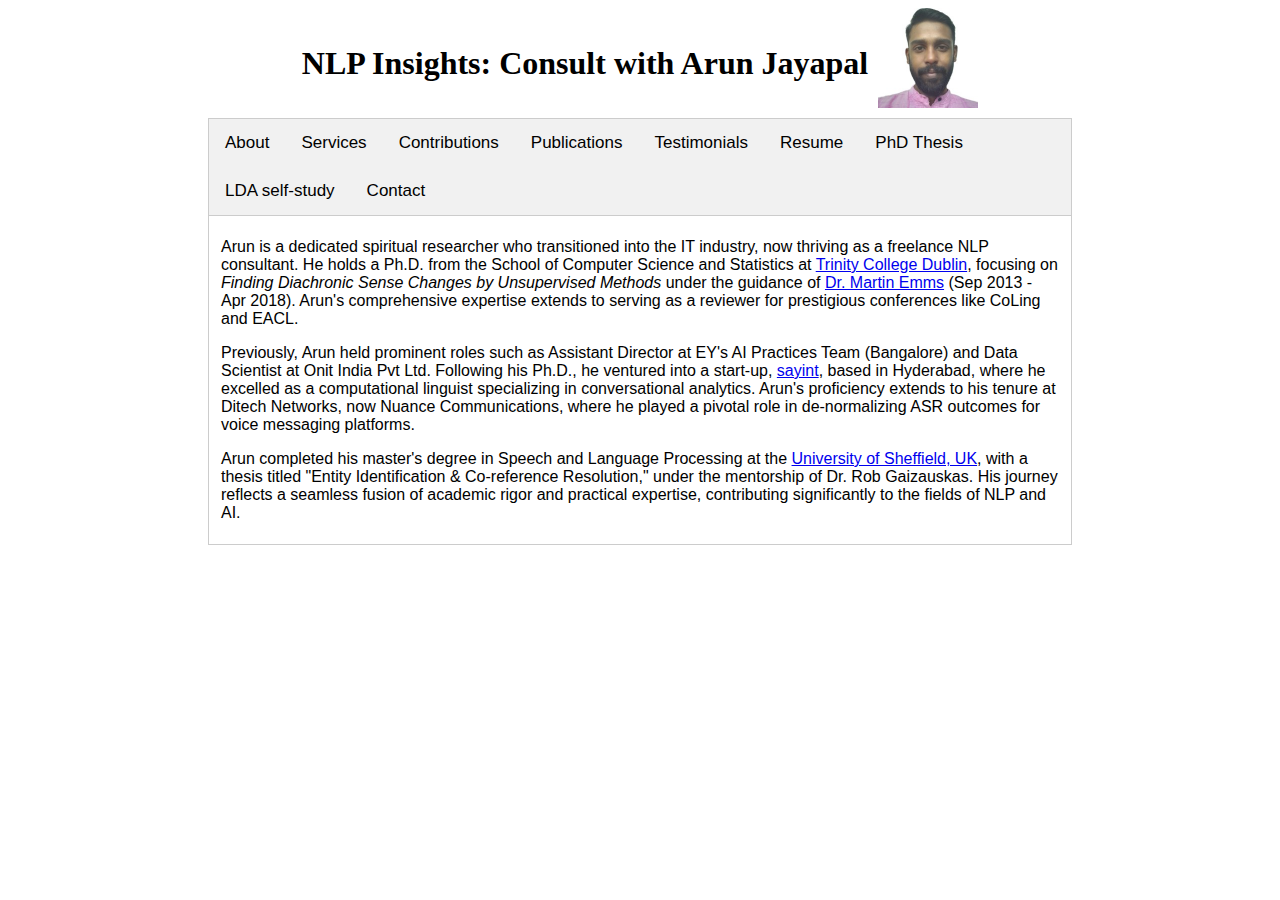
<file: index.html>
<HTML>

<head>
	<TITLE>Arun Jayapal</TITLE>
	<!-- </HEAD> -->
	<!-- <BODY BGCOLOR="FFFFFF"> -->

	<!-- <CENTER><IMG SRC="images/arun1.jpg" ALIGN="Top", WIDTH="100", HEIGHT="100"> </CENTER>
	<CENTER><H1>NLP Insights: Consult with Arun Jayapal</H1></CENTER> -->

	<!-- <H1>Arun Jayapal</H1> -->
	<style>
		header {
			text-align: center;
			display: flex;
			/* flex-direction: column; */
			align-items: center;
			justify-content: center;
		}

		header img {
			margin-bottom: 10px;
			margin-left: 10px;
			/* Adjust as needed */
		}

		body {
			font-family: Arial;
		}

		H1 {
			font-family: 'Brush Script MT', cursive;
		}

		/* Style the tab */
		.tab {
			overflow: hidden;
			border: 1px solid #ccc;
			background-color: #f1f1f1;
			margin-left: 200px;
			margin-right: 200px;
		}

		/* Style the buttons inside the tab */
		.tab button {
			background-color: inherit;
			float: left;
			border: none;
			outline: none;
			cursor: pointer;
			padding: 14px 16px;
			transition: 0.3s;
			font-size: 17px;
		}

		/* Change background color of buttons on hover */
		.tab button:hover {
			background-color: #ddd;
		}

		/* Create an active/current tablink class */
		.tab button.active {
			background-color: #ccc;
		}

		/* Style the tab content */
		.tabcontent {
			display: none;
			padding: 6px 12px;
			border: 1px solid #ccc;
			border-top: none;
			margin-left: 200px;
			margin-right: 200px;
		}

		form {
			max-width: 400px;
			margin: 0 auto;
		}

		.form-group {
			margin-bottom: 20px;
		}

		label {
			display: block;
			margin-bottom: 5px;
		}

		input[type="text"],
		input[type="email"],
		textarea {
			width: 100%;
			padding: 10px;
			border: 1px solid #ccc;
			border-radius: 4px;
			box-sizing: border-box;
		}

		textarea {
			height: 150px;
		}

		input[type="submit"] {
			background-color: #4CAF50;
			color: white;
			padding: 10px 20px;
			border: none;
			border-radius: 4px;
			cursor: pointer;
			font-size: 16px;
		}

		input[type="submit"]:hover {
			background-color: #45a049;
		}
	</style>
</head>

<body>
	<header>
		<h1 style="text-align: center;">NLP Insights: Consult with Arun Jayapal</h1>
		<img src="images/arun1.jpg" alt="Arun Jayapal Photo" WIDTH="100" HEIGHT="100">
	</header>
	<div class="tab">
		<button class="tablinks" onclick="openElement(event, 'About me')" id="defaultOpen">About</button>
		<button class="tablinks" onclick="openElement(event, 'Services')" id="defaultOpen">Services</button>
		<button class="tablinks" onclick="openElement(event, 'Contributions')" id="defaultOpen">Contributions</button>
		<button class="tablinks" onclick="openElement(event, 'Publications')">Publications</button>
		<button class="tablinks" onclick="openElement(event, 'Testimonials')">Testimonials</button>
		<button class="tablinks" onclick="openElement(event, 'Resume')">Resume</button>
		<button class="tablinks" onclick="openElement(event, 'PhD Thesis')">PhD Thesis</button>
		<button class="tablinks" onclick="openElement(event, 'LDA Tutorial')">LDA self-study</button>
		<button class="tablinks" onclick="openElement(event, 'Contact')">Contact</button>
	</div>

	<div id="About me" class="tabcontent">

		<p>
			Arun is a dedicated spiritual researcher who transitioned into the IT industry, now thriving as a freelance
			NLP consultant.
			He holds a Ph.D. from the <a href="https://www.scss.tcd.ie"></a>School of Computer Science and
			Statistics</a> at <a href="https://www.tcd.ie">Trinity College Dublin</a>, focusing on <i>Finding Diachronic
				Sense Changes by Unsupervised Methods</i>
			under the guidance of <a href="https://www.scss.tcd.ie/Martin.Emms/">Dr. Martin Emms</a> (Sep 2013 - Apr
			2018). Arun's comprehensive
			expertise extends to serving as a reviewer for prestigious conferences like CoLing and EACL.
		</p>
		<p>
			Previously, Arun held prominent roles such as Assistant Director at EY's AI Practices Team (Bangalore) and
			Data Scientist at Onit India Pvt Ltd.
			Following his Ph.D., he ventured into a start-up, <a href="https://www.sayint.ai">sayint</a>, based in
			Hyderabad, where he excelled as a computational linguist specializing in
			conversational analytics. Arun's proficiency extends to his tenure at Ditech Networks, now Nuance
			Communications, where he played a pivotal role
			in de-normalizing ASR outcomes for voice messaging platforms.
		</p>
		<p>
			Arun completed his master's degree in Speech and Language Processing at the <a
				href="https://www.shef.ac.uk">University of Sheffield, UK</a>,
			with a thesis titled "Entity Identification & Co-reference Resolution," under the mentorship of Dr. Rob
			Gaizauskas. His journey reflects a
			seamless fusion of academic rigor and practical expertise, contributing significantly to the fields of NLP
			and AI.
		</p>
	</div>

	<div id="Services" class="tabcontent">
		<p><b>🔹 Sentiment Analysis:</b> Analyze text data to determine the sentiment expressed (positive, negative, or
			neutral)
			towards a particular topic, product, or brand.</p>

		<p><b>🔹 Text Classification:</b> Classify text documents into predefined categories or topics, such as spam
			detection,
			news categorization, or customer support ticket routing.</p>

		<p><b>🔹 Named Entity Recognition (NER):</b> To identify and classify entities mentioned in text, such as
			people,
			organizations, locations, dates, and other relevant entities.</p>

		<p><b>🔹 Text Summarization:</b> To automatically summarize large volumes of text, extracting key information
			and
			reducing
			content while retaining its essence.</p>

		<p><b>🔹 Language Translation:</b> Provide services for machine translation, converting text from one language
			to
			another
			using NLP techniques and language models.</p>

		<p><b>🔹 Topic Modeling:</b> To extract underlying topics or themes from a collection of documents, enabling
			insights
			into
			the main subjects discussed.</p>

		<p><b>🔹 Text Generation:</b> Create models capable of generating human-like text based on a given prompt or
			context,
			useful for content generation, story writing, or dialogue creation.</p>

		<p><b>🔹 Keyword Extraction:</b> Develop systems to automatically extract relevant keywords or phrases from
			text, aiding
			in
			content analysis, search engine optimization (SEO), and information retrieval.</p>

		<p><b>🔹 Text Mining and Analysis:</b> For analyzing large volumes of text data to uncover patterns, trends, and
			insights,
			such as sentiment trends, topic trends, or user behavior analysis.</p>

		<p><b>🔹 Document Similarity Analysis:</b> To measure the similarity between text documents, enabling
			applications like
			plagiarism detection, document clustering, and recommendation systems.</p>

		<p><b>🔹 Text Annotation and Labeling:</b> Provide annotation and labeling services for training datasets used
			in
			supervised learning tasks, such as sentiment analysis, text classification, and named entity recognition.
		</p>

		<p><b>🔹 Custom NLP Solutions:</b> Offer bespoke NLP solutions tailored to specific business needs or
			industries,
			leveraging your expertise in natural language understanding and processing.</p>

		<p><b>🔹 NLP Research and Development:</b> Engage in research and development activities to advance the field of
			NLP,
			exploring new algorithms, techniques, and applications to push the boundaries of natural language
			understanding
			and processing.</p>

		<p> <b> Technology Stack </b> </p>

		<p> My proficiency extends across a wide range of technologies and tools, including:</p>

		<ul>
			<li> Programming Languages: C++, Java, Python (2.7 & 3.5+), R, MATLAB, LaTeX</li>
			<li> NLP/ML tools: LLM, NLTK, Thrax, scikit-learn, PyTorch, Stanford CoreNLP</li>
			<li> Databases & Tools: ClickHouse, PostgreSQL, Celery (microservice), Flask & FastAPI (API development),
				Apache
				Airflow</li>
		</ul>

		<p> <b> Interests </b> </p>

		<p> Driven by a passion for innovation and knowledge advancement, my research interests include </p>
		<ul>
			<li> Unsupervised learning using Bayesian modeling </li>
			<li> Distributed semantics </li>
			<li> Data mining and information retrieval </li>
			<li> Machine translation and reinforcement learning </li>
		</ul>

		<p>🔎 Are you searching for a seasoned Machine Learning / AI specialist capable of delivering tangible business
			outcomes? Look no further. I am dedicated to taking full ownership of projects, allowing you to focus on
			your
			core business while I lead the success of your AI initiatives.</p>

	</div>

	<div id="Portfolio" class="tabcontent">


	</div>

	<div id="Publications" class="tabcontent">
		<UL>
			<LI><A HREF="Papers/PP6.pdf">Dynamic Generative model for Diachronic Sense Emergence Detection</A>
				<b>Proceedings of COLING 2016</b> by <i>Martin Emms, Arun Jayapal</i> held at Osaka, Japan in Dec. 2016
				- A Gibbs sampling algorithm is developed for a diachronic model to estimate the parameters from raw
				time-stamped n-gram data with no sense annotation. We are able to demonstrate the inference of
				parameters which plausibly reflect the objective dynamics of sense use frequencies, in particular the
				emergence of a new sense.
			</LI>
			<br>

			<LI><A HREF="Papers/PP7.pdf">An unsupervised EM method to infer time variation in sense probabilities</A>
				<b>Proceedings of ICON 2015: 12th International Conference on Natural Language Processing</b> by
				<i>Martin Emms, Arun Jayapal</i> held at Trivandrum, India in Dec. 2015 - We developed an EM algorithm
				to estimate the parameters from raw time-stamped n-gram data with no sense annotation. We are able to
				demonstrate the inference of parameters which plausibly reflect the objective dynamics of sense use
				frequencies, in particular the emergence of a new sense.
			</LI>
			<br>

			<LI><A HREF="Papers/PP2.pdf">Author Verification: Basic Stacked Generalization Applied To Predictions from a
					Set of Heterogeneous Learners</A> by <i>Erwan Moreau, Arun Jayapal, Gerard Lynch, Carl Vogel</i>;
				<b>PAN proceedings on Author verification, CLEF 2015</b> in Nov 2015 - Provides our system description
				for the author verification conducted by CLEF workshop.
			</LI>
			<br>

			<LI><A HREF="Papers/PP5.pdf">Detecting change and emergence for multiword expressions</A> by <i>Martin Emms,
					Arun Jayapal</i>; <b>Proceedings of the 10th Workshop on Multiword Expressions (MWE 2014)</b> held
				with <b>EACL 2014</b> at Gotenburg, Sweden in Apr. 2014 - concerns unsupervised means to detect an
				emerging new 'MWE' usage of a given n-gram, such as the usage of <EM>smashed it</EM> to mean doing
				something excellently.
			</LI>
			<br>

			<LI><A HREF="Papers/PP8.pdf">TCDSCSS: Dimensionality Reduction to Evaluate Texts of Varying Lengths-an IR
					Approach</A> by <i>Arun Jayapal, Martin Emms, John D. Kelleher</i>; <b>Proceedings of the 8th
					International Workshop on Semantic Evaluation (SemEval 2014), COLING</b> held at Dublin, Ireland in
				Aug. 2014 - provides system description of the cross-level semantic similarity task for the SEMEVAL-2014
				workshop, which uses dimensionality reduction technique.
			</LI>
			<br>

			<LI><A HREF="Papers/PP3.pdf">Author Verification: Exploring a Large set of Parameters using a Genetic
					Algorithm</A> by <i>Erwan Moreau, Arun Jayapal, Carl Vogel</i>; <b>PAN proceedings on Author
					verification, CLEF 2015</b> in Sep. 2015 - concerns system description of Author verification task
				conducted by PAN for CLEF.
			</LI>
			<br>

			<LI><A HREF="Papers/PP3.pdf">Vector space model and Overlap metric for Author Identification</A> by <i>Arun
					Jayapal, Binayak Goswami</i>; <b>PAN proceedings on Author verification, CLEF 2013</b> in Sep. 2013
				- concerns system description of Author verification task conducted by PAN for CLEF. The system was
				developed using the very simple vector space model and worked reasonably well.
			</LI>
			<br>

			<LI><A HREF="Papers/PP9.pdf">Similarity Overlap Metric and Greedy String Tiling for Plagiarism Detection</A>
				by <i>Arun Jayapal</i>; <b>PAN proceedings on Plagiarism detection, CLEF 2012</b> in Sep. 2012 -
				concerns system description of Plagiarism detection task conducted by PAN for CLEF. The system was
				judged first in the document retrieval task (one of two tasks involved in Plagiarism detection system).
			</LI>
			<br>

			<LI><A HREF="Papers/PP1.pdf">USFD at KBP 2011: Entity linking, slot filling and temporal bounding</A> by
				<i>Amev Burman, Arun Jayapal, Sathish Kannan, Madhu Kavilikatta, Ayman Alhelbawy, Leon Derczynski,
					Robert Gaizauskas</i>; <b>KBP 2011 proceedings on Knowledge base Population for Text Analysis
					Conference</b> in Jan. 2011 - concerns system description for the Question answering task and this
				was part of my Master's dissertation. My role was to come up the Named entitity recognition (NER) model
				and co-reference resolution model. For NER, I used stanford CRF classifier and for co-reference
				resolution, I had come-up with a rule-based classifier.
			</LI>
			<br>
		</UL>
	</div>

	<div id="Resume" class="tabcontent">
		<object data="docs/resume_cv.pdf" type="application/pdf" width="100%" height="100%">
			<p>My Latest CV<a href="docs/resume_cv.pdf">to the PDF!</a></p>
		</object>
	</div>

	<div id="PhD Thesis" class="tabcontent">
		<object data="docs/thesis.pdf" type="application/pdf" width="100%" height="100%">
			<p>PhD Thesis<a href="docs/thesis.pdf">to the PDF!</a></p>
		</object>
	</div>

	<div id="LDA Tutorial" class="tabcontent">
		<object data="docs/LDA.pdf" type="application/pdf" width="100%" height="100%">
			<p>LDA self-study<a href="docs/LDA.pdf">to the PDF!</a></p>
		</object>
	</div>


	<div id="Contact" class="tabcontent">
		<!-- Please contact for project consultations, research and teaching opportunities
		<br><br>
		Phone: <a href="tel:+91-984-230-9803">+91-984-230-9803</a>
		<br>
		email: <a href="mailto:jayapala@tcd.ie">jayapala@tcd.ie</a> -->

		<form id="contactForm" action="https://api.web3forms.com/submit" method="post">
			<input type="hidden" name="access_key" value="0cfb103f-3b58-4bc3-8f5c-df6b65ea286e">
			<div class="form-group">
				<label for="name">Name:</label>
				<input type="text" id="name" name="name" required>
			</div>
			<div class="form-group">
				<label for="email">Email:</label>
				<input type="email" id="email" name="email" required>
			</div>
			<div class="form-group">
				<label for="message">Message:</label>
				<textarea id="message" name="message" required></textarea>
			</div>
			<input type="submit" value="Submit">
			<div id="result"></div>
		</form>

		<!-- <script>
			document.getElementById('contactForm').addEventListener('submit', function(event) {
				// Prevent the default form submission
				// event.preventDefault();
	
				// Display a pop-up message
				alert('Form submitted successfully!');
			});
		</script> -->
		<script src="https://web3forms.com/client/script.js" async defer></script>

		<script>
			const form = document.getElementById('contactForm');
			const result = document.getElementById('result');

			form.addEventListener('submit', function (e) {
				e.preventDefault();
				const formData = new FormData(form);
				const object = Object.fromEntries(formData);
				const json = JSON.stringify(object);
				result.innerHTML = "Please wait..."

				fetch('https://api.web3forms.com/submit', {
					method: 'POST',
					headers: {
						'Content-Type': 'application/json',
						'Accept': 'application/json'
					},
					body: json
				})
					.then(async (response) => {
						let json = await response.json();
						if (response.status == 200) {
							result.innerHTML = "Form submitted successfully";
						} else {
							console.log(response);
							result.innerHTML = json.message;
						}
					})
					.catch(error => {
						console.log(error);
						result.innerHTML = "Something went wrong!";
					})
					.then(function () {
						form.reset();
						setTimeout(() => {
							result.style.display = "none";
						}, 3000);
					});
			});
		</script>
	</div>

	<script>
		function openElement(evt, cityName) {
			var i, tabcontent, tablinks;
			tabcontent = document.getElementsByClassName("tabcontent");
			for (i = 0; i < tabcontent.length; i++) {
				tabcontent[i].style.display = "none";
			}
			tablinks = document.getElementsByClassName("tablinks");
			for (i = 0; i < tablinks.length; i++) {
				tablinks[i].className = tablinks[i].className.replace(" active", "");
			}
			document.getElementById(cityName).style.display = "block";
			evt.currentTarget.className += "active";
		}

		document.getElementById("defaultOpen").click();
	</script>
</BODY>

</HTML>
</file>
